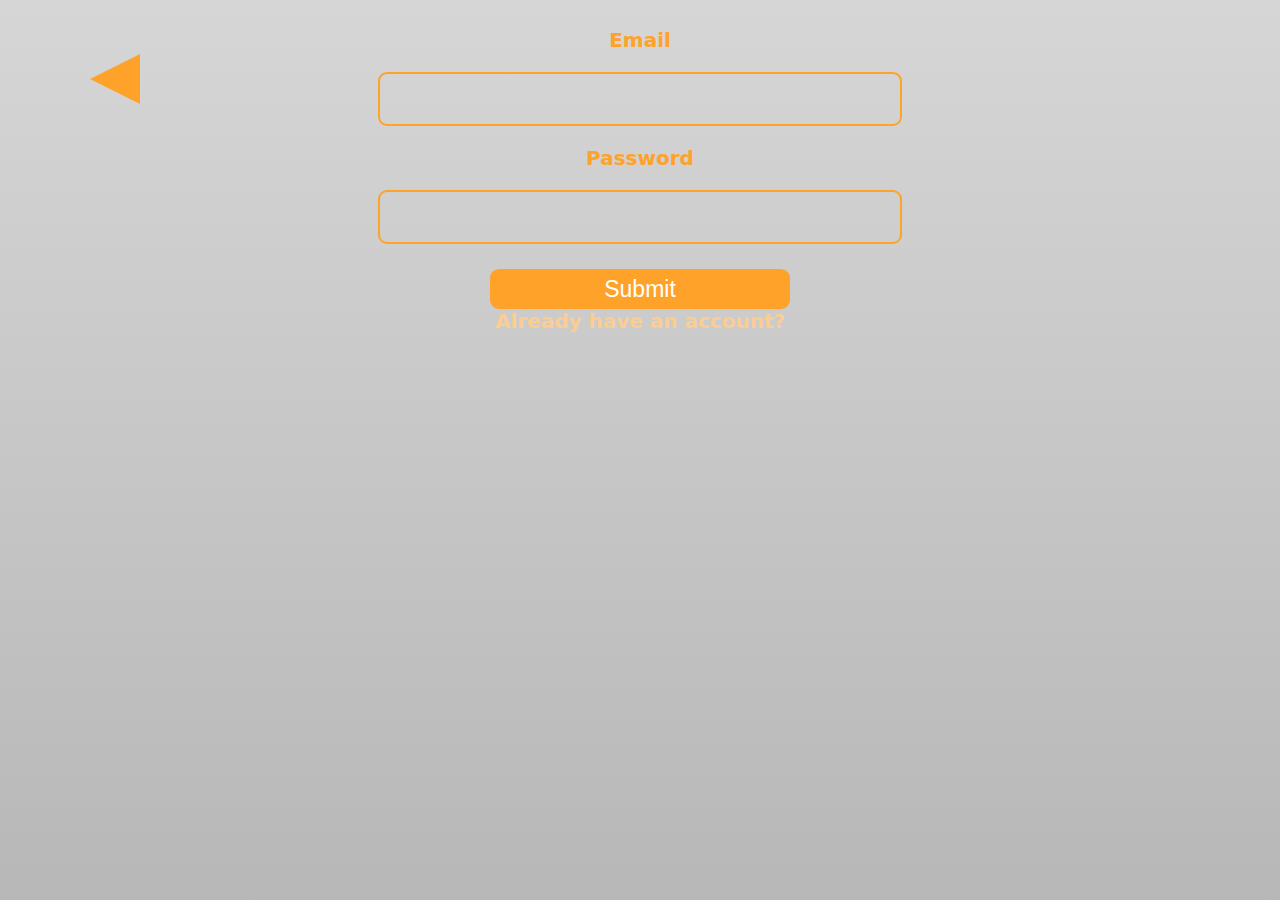
<file: Signup_page/Signup.html>
<!DOCTYPE html>
<html lang="en">

<head>
    <meta charset="UTF-8">
    <meta http-equiv="X-UA-Compatible" content="IE=edge">
    <meta name="viewport" content="width=device-width, initial-scale=1.0">
    <title>Sign Up</title>
    <link rel="stylesheet" href="Signup.css">
</head>

<body>
    <a class="return_homepage" href="../index.html"></a>
    <div class="Sign_up">
        <div>
            <p>Email</p>
            <input id="email" type="text">
        </div>

        <div>
            <p>Password</p>
            <input id="pw" type="password">
        </div>
        <div>
            <button onclick="submit()">Submit</button>
        </div>
        <div>
            <a href="../Login_page/login.html">Already have an account?</a>
        </div>
    </div>

    <script src="./../auth.js"></script>
    <script src="Signup.js"></script>
</body>

</html>
</file>
<file: Signup_page/Signup.css>
body {
    font-family: system-ui, -apple-system, BlinkMacSystemFont, "Segoe UI",
        Roboto, Oxygen, Ubuntu, Cantarell, "Open Sans", "Helvetica Neue",
        sans-serif;
    font-size: 20px;
    font-weight: 600;
    text-align: center;
    background: linear-gradient(rgba(0, 0, 0, 0.159), rgba(0, 0, 0, 0.306)),
        url("https://cdn.mos.cms.futurecdn.net/TEq9sj6tMqaDDmeZ2XCoi5.jpg");
    background-size: 1920px 1080px;
    color: rgb(255, 162, 41);
}
input {
    border-radius: 9px;
    border: 2px rgb(255, 162, 41) solid;
    width: 500px;
    height: 40px;
    background-color: rgba(255, 162, 41, 0);
    color: rgb(251, 205, 146);
    padding: 5px 10px;
}
button {
    margin: 25px 0px 0px 0px;
    width: 300px;
    height: 40px;
    border: 2px solid rgb(255, 162, 41);
    background-color: rgb(255, 162, 41);
    border-radius: 9px;
    color: white;
    font-size: 23px;
}
button:hover {
    background-color: grey;
    border: grey;
    color: rgb(255, 162, 41);
}
button:active {
    background-color: rgb(255, 162, 41);
    border: rgb(255, 162, 41);
    color: white;
}
a {
    text-decoration: none;
    color: rgb(251, 205, 146);
}
a:hover {
    color: gray;
}
.Sign_up {
    display: flex;
    flex-direction: column;
    align-items: center;
}
.Name {
    display: flex;
}
.name {
    width: 257px;
}
.name input {
    width: 243px;
}
.return_homepage {
    position: absolute;
    left: 10vh;
    top: 6vh;
    width: 0;
    height: 0;
    border-top: 25px solid transparent;
    border-right: 50px solid rgb(255, 162, 41);
    border-bottom: 25px solid transparent;
}
.return_homepage:hover {
    border-right: 50px solid gray;
}
</file>
